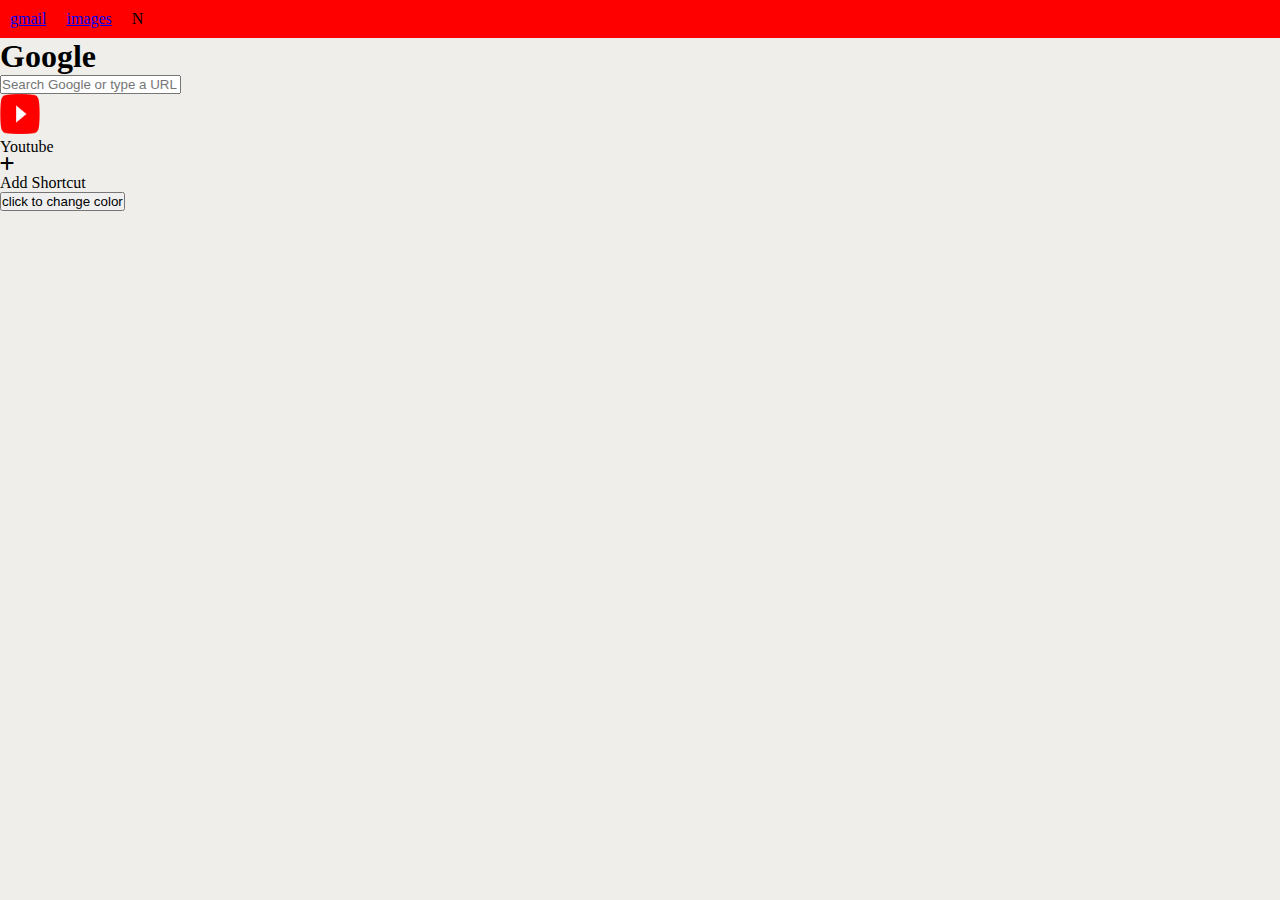
<file: index.html>
<!doctype html>
<html lang="en">
  <head>
    <meta charset="UTF-8" />
    <meta name="viewport" content="width=device-width, initial-scale=1.0" />
    <link rel="stylesheet" href="style.css" />
    <link
      rel="stylesheet"
      href="https://cdnjs.cloudflare.com/ajax/libs/font-awesome/6.5.1/css/all.min.css"
    />

    <title>Document</title>
    <script src="app.js"></script>
  </head>
  <body>
    <nav class="nav__bar">
      <div class="nav_box">
        <ul>
          <li><a href="http://gmail.com">gmail</a></li>
          <li><a href="http://gmail.com">images</a></li>
          <li><p class="nav_ul_p">N</p></li>
        </ul>
      </div>
    </nav>
    <main class="main_box">
      <div class="main_box_header">
        <h1>Google</h1>
      </div>
      <div class="main_box_search">
        <input
          type="main_box_search"
          placeholder="Search Google or type a URL"
        />
      </div>
      <div class="main_box_suggestions">
        <div class="main_box_suggestion_1">
          <div class="main_box_suggestion_1_image">
            <img
              src="assets/Youtube_logo.png"
              alt="youtube"
              class="youtube_image"
            />
          </div>
          <p class="main_box_suggestion_1_text">Youtube</p>
        </div>
      </div>
      <div class="main_box_suggestion_2">
        <div class="main_box_suggestion_2_image">
          <i class="fa-solid fa-plus"></i>
        </div>
        <p class="main_box_suggestion_2_text" id="lord">Add Shortcut</p>
        <button onclick="changeTextColor()" id="greenButton">
          click to change color
        </button>
      </div>
    </main>
  </body>
</html>
</file>
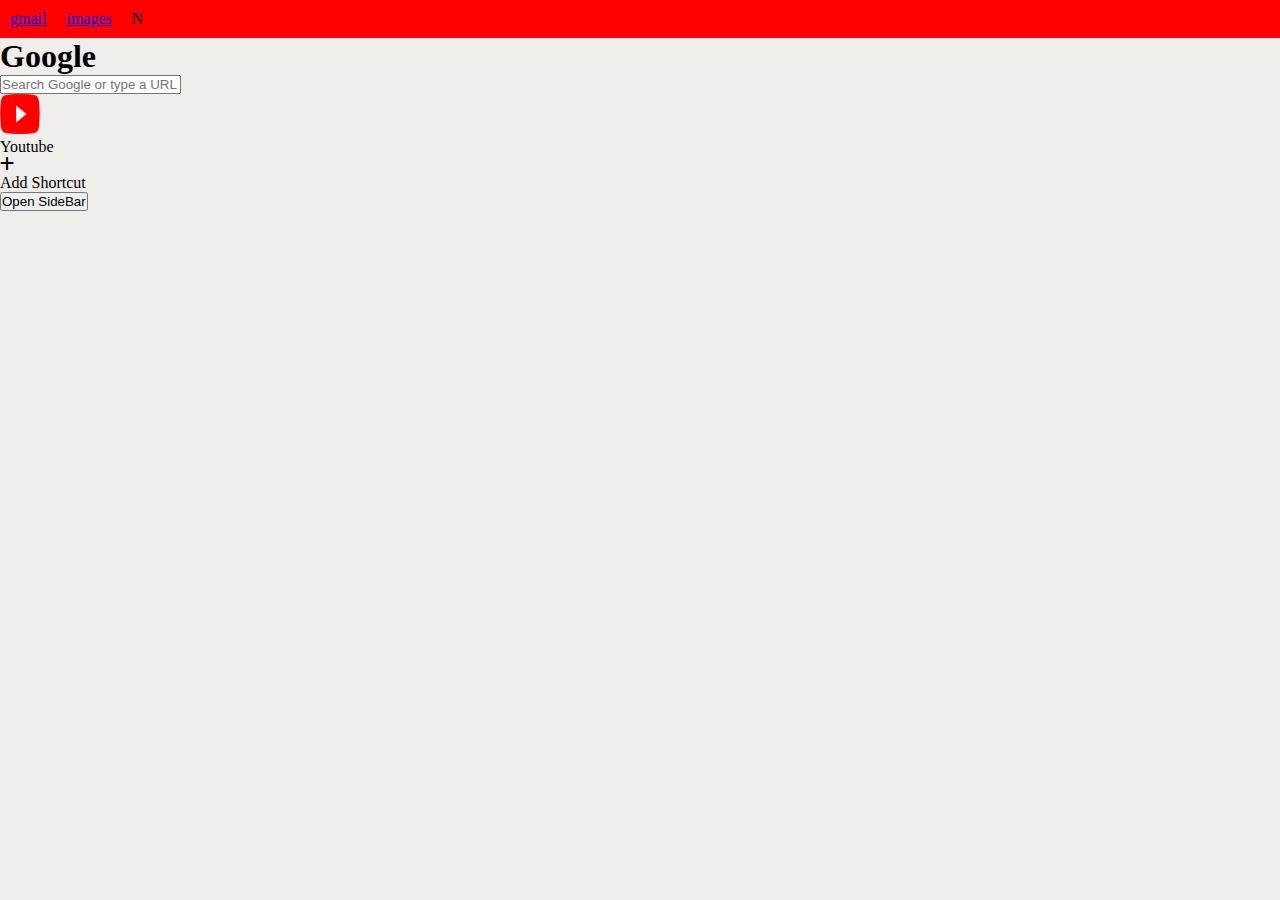
<file: regular_practices/index.html>
<!doctype html>
<html lang="en">
  <head>
    <meta charset="UTF-8" />
    <meta name="viewport" content="width=device-width, initial-scale=1.0" />
    <link rel="stylesheet" href="style.css" />
    <link
      rel="stylesheet"
      href="https://cdnjs.cloudflare.com/ajax/libs/font-awesome/6.5.1/css/all.min.css"
    />

    <title>Document</title>
    <script src="app.js"></script>
  </head>
  <body class="hfhfj">
    <nav class="nav__bar">
      <div class="nav_box">
        <ul>
          <li><a href="http://gmail.com">gmail</a></li>
          <li><a href="http://gmail.com">images</a></li>
          <li><p class="nav_ul_p">N</p></li>
        </ul>
      </div>
    </nav>
    <main class="main_box">
      <div class="main_box_header">
        <h1>Google</h1>
      </div>
      <div class="main_box_search">
        <input
          type="main_box_search"
          placeholder="Search Google or type a URL"
        />
      </div>
      <div class="main_box_suggestions">
        <div class="main_box_suggestion_1">
          <div class="main_box_suggestion_1_image">
            <img
              src="assets/Youtube_logo.png"
              alt="youtube"
              class="youtube_image"
            />
          </div>
          <p class="main_box_suggestion_1_text">Youtube</p>
        </div>
      </div>
      <div class="main_box_suggestion_2">
        <div class="main_box_suggestion_2_image">
          <i class="fa-solid fa-plus"></i>
        </div>
        <p class="main_box_suggestion_2_text" id="lord">Add Shortcut</p>
        <button onclick="toggleSidebar()" id="greenButton">Open SideBar</button>
      </div>

      <div class="side-bar"></div>
    </main>
  </body>
</html>
</file>
<file: style.css>
* {
  padding: 0;
  margin: 0;
  box-sizing: border-box;
}
body {
  background-color: #efeeea;
  font-family: "Times New Roman", Times, serif;
  margin: 0px;
}

.nav_bar {
  display: flex;
  justify-content: flex-end;
  align-items: center;
  flex-direction: row;
}
.nav_box ul {
  list-style: none;
  display: flex;
  gap: 20px;
  padding: 10px;
}
.nav_box {
  background-color: red;
}

.youtube_image {
  width: 40px;
  height: 40px;
}
</file>
<file: regular_practices/style.css>
* {
  padding: 0;
  margin: 0;
  box-sizing: border-box;
}
body {
  background-color: #efeeea;
  font-family: "Times New Roman", Times, serif;
  margin: 0px;
}

.nav_bar {
  display: flex;
  justify-content: flex-end;
  align-items: center;
  flex-direction: row;
}
.nav_box ul {
  list-style: none;
  display: flex;
  gap: 20px;
  padding: 10px;
}
.nav_box {
  background-color: red;
}

.youtube_image {
  width: 40px;
  height: 40px;
}

.side-bar {
  position: fixed;
  background-color: black;
  width: 200px;
  height: 100vh;
  top: 0;
  right: 0;
  display: none;
}

.open .side-bar {
  display: block;
}
</file>
